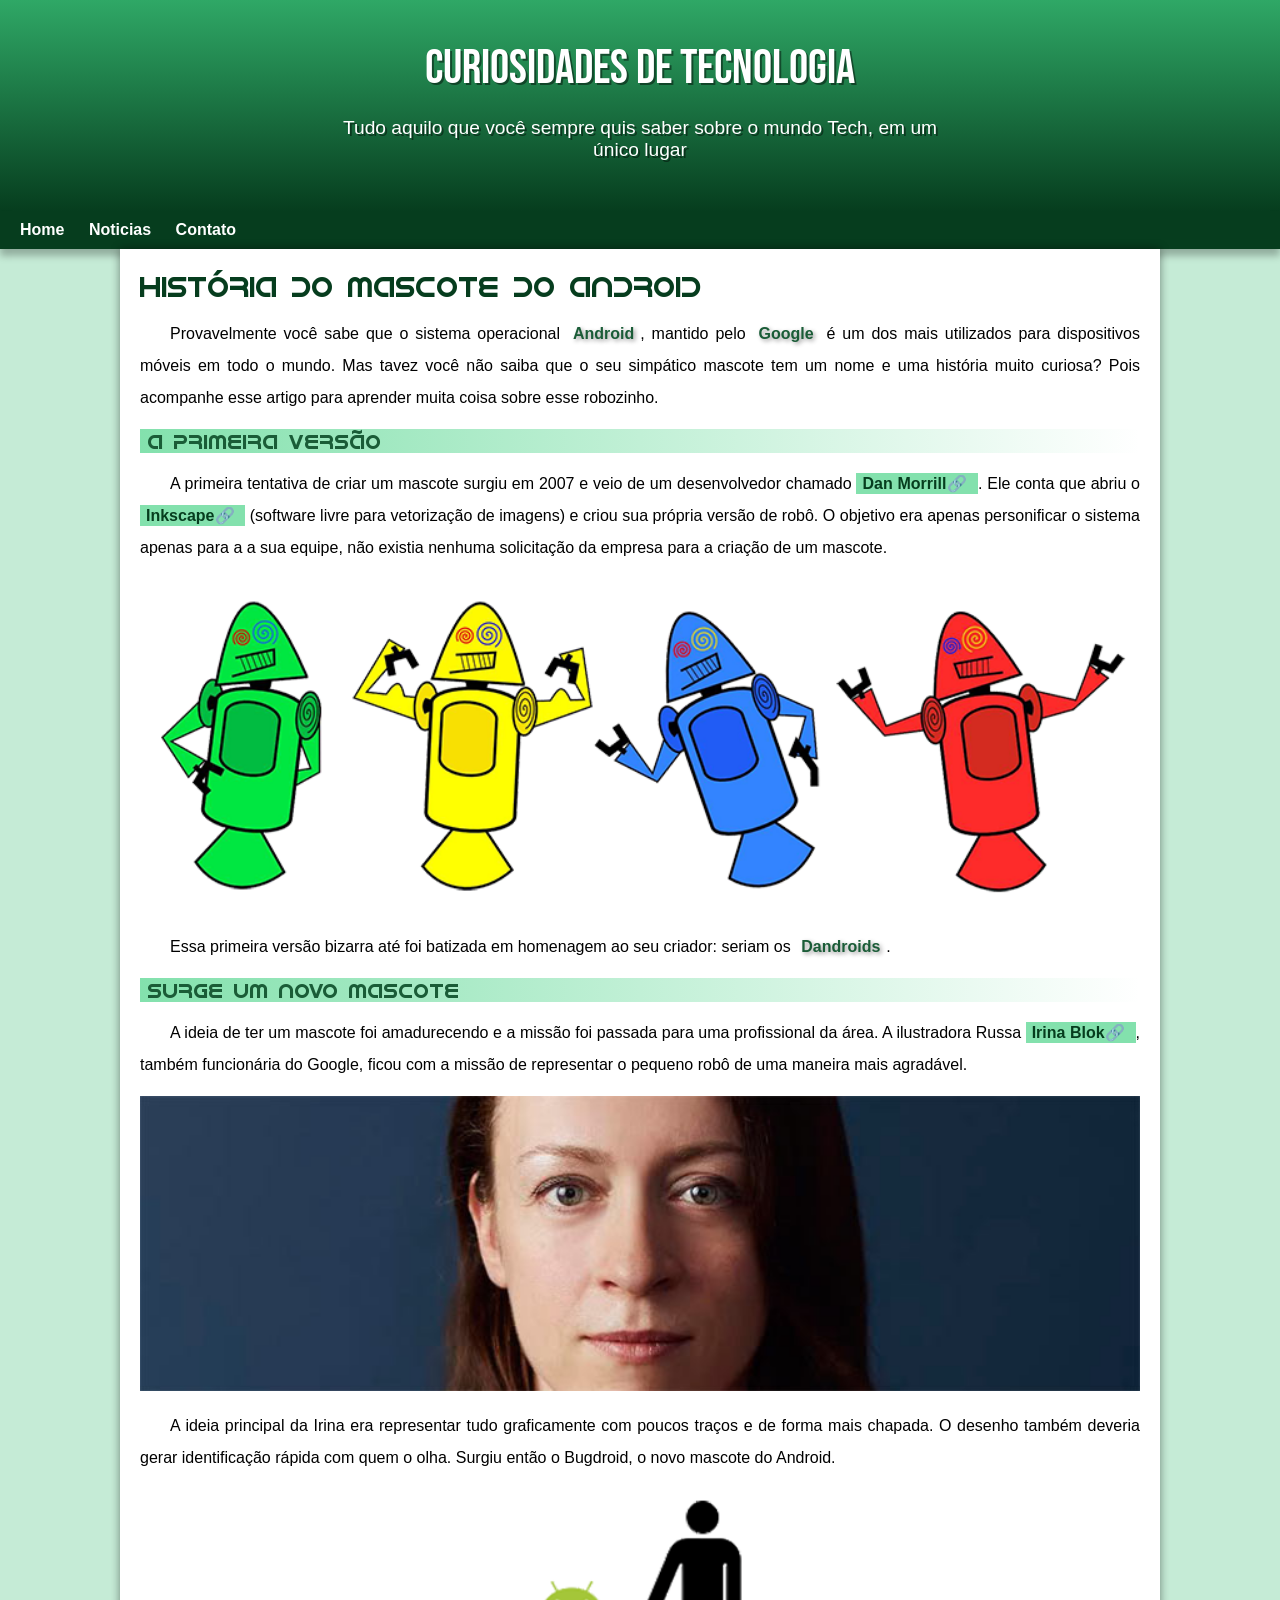
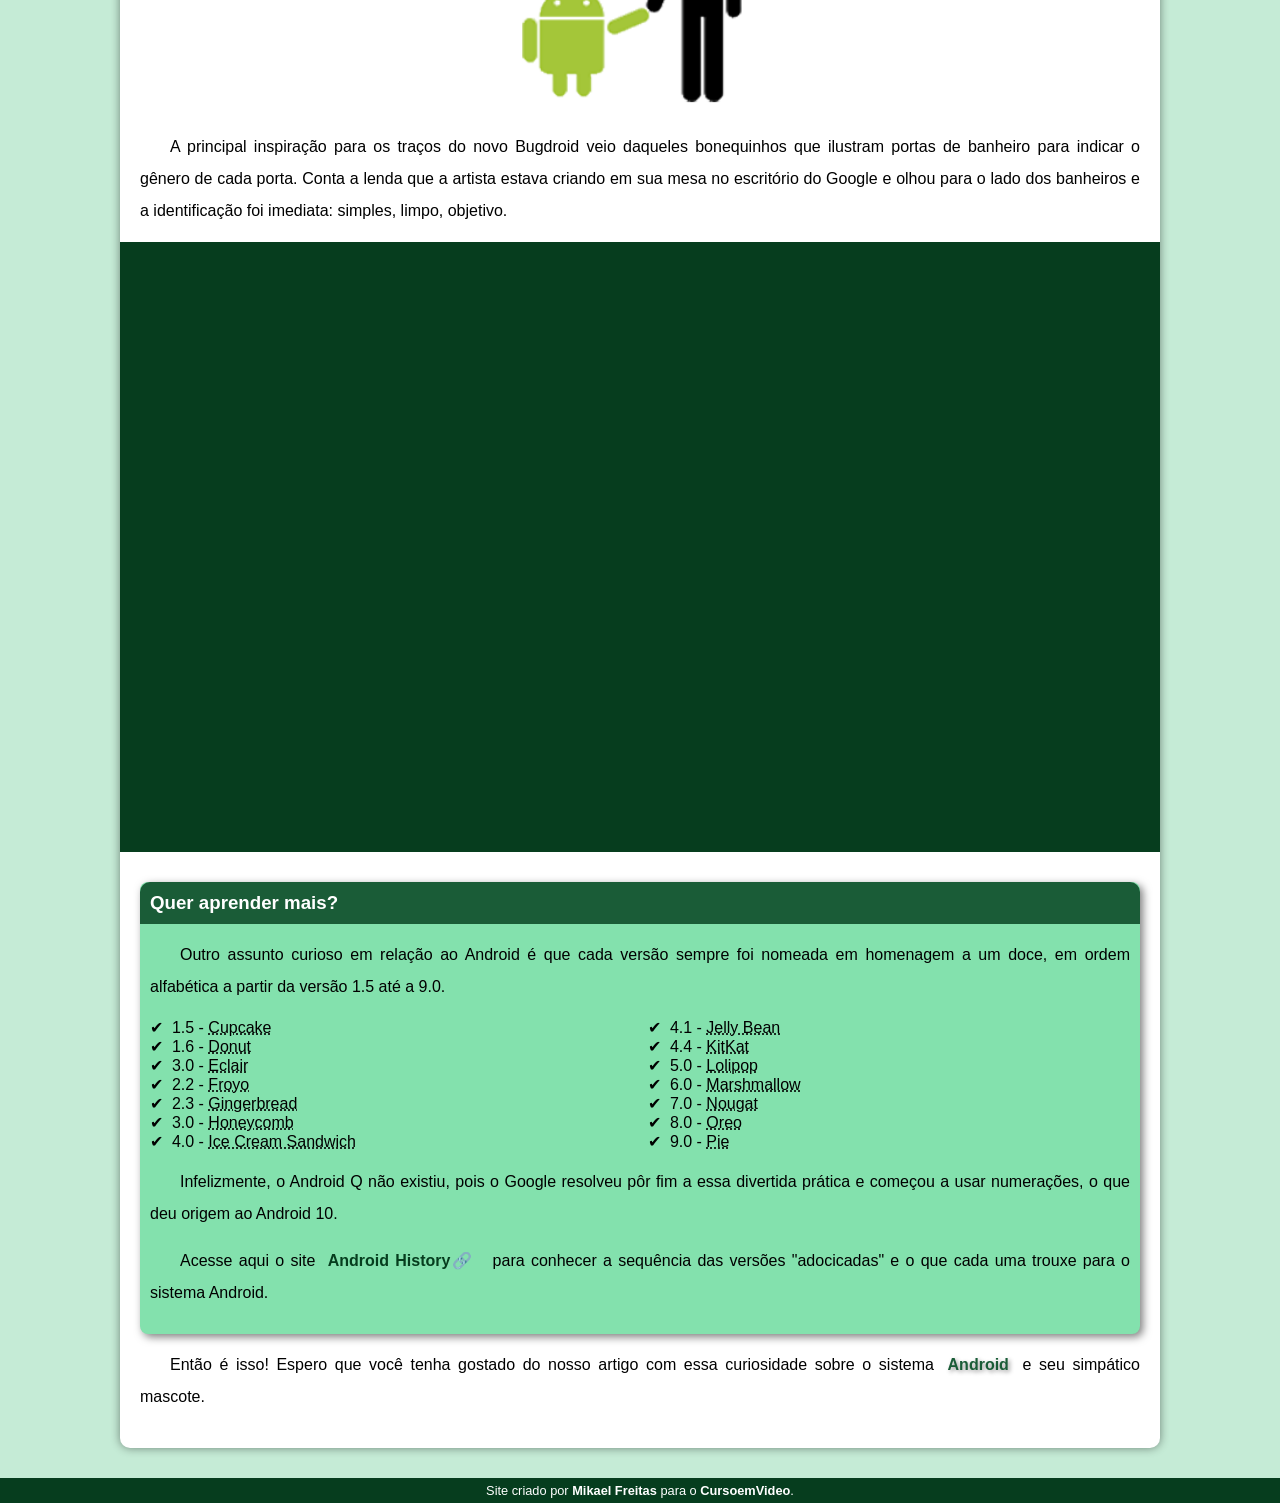
<file: index.html>
<!DOCTYPE html>
<html lang="pt-br">
<head>
    <meta charset="UTF-8">
    <meta name="viewport" content="width=device-width, initial-scale=1.0">
    <title>Como surgiu o mascote do Android</title>
    <link rel="shortcut icon" href="image/favicon.ico" type="image/x-icon">
    <link rel="stylesheet" href="style.css">
</head>

<body>

    <header>

        <h1>CURIOSIDADES DE TECNOLOGIA</h1>

        <p>Tudo aquilo que você sempre quis saber sobre o mundo Tech, em um único lugar</p>

    </header>

    <nav> 
        <a href="#">Home</a>
        <a href="#">Noticias</a>
        <a href="#">Contato</a>
    </nav>
    
    <main>

        <article>

            <h1>História do mascote do Android</h1>

            <p>Provavelmente você sabe que o sistema operacional <strong>Android</strong>, mantido pelo <strong>Google</strong> é um dos mais utilizados para dispositivos móveis em todo o mundo. Mas tavez você não saiba que o seu simpático mascote tem um nome e uma história muito curiosa? Pois acompanhe esse artigo para aprender muita coisa sobre esse robozinho.</p>

           

            <h2>a primeira versão</h2>

            <p>A primeira tentativa de criar um mascote surgiu em 2007 e veio de um desenvolvedor chamado <a href="https://danmorrill.org/" target="_blank" rel="external" class="externo">Dan Morrill</a>. Ele conta que abriu o <a href="https://inkscape.org/pt-br/" target="_blank" rel="external" class="externo">Inkscape</a> (software livre para vetorização de imagens) e criou sua própria versão de robô. O objetivo era apenas personificar o sistema apenas para a a sua equipe, não existia nenhuma solicitação da empresa para a criação de um mascote.</p>

            <picture>
                <source media="(max-width:670px )" srcset="image/dan-droids-pq.png">
                <img src="image/dan-droids.png" alt="dan-droids"></picture>

            <p>Essa primeira versão bizarra até foi batizada em homenagem ao seu criador: seriam os <strong>Dandroids</strong>.</p>
        
            <h2>Surge um novo mascote</h2>

            <p>A ideia de ter um mascote foi amadurecendo e a missão foi passada para uma profissional da área. A ilustradora Russa <a href="https://www.irinablok.com/" target="_blank" rel="external" class="externo">Irina Blok</a>, também funcionária do Google, ficou com a missão de representar o pequeno robô de uma maneira mais agradável.</p>

            <picture>
                <source media="(max-width:670px)" srcset="image/irina-blok-pq.jpg">
                <img src="image/irina-blok.jpg" alt="irina-blok"></picture>

            <p>A ideia principal da Irina era representar tudo graficamente com poucos traços e de forma mais chapada. O desenho também deveria gerar identificação rápida com quem o olha. Surgiu então o Bugdroid, o novo mascote do Android.</p>

            <img src="image/bugdroid.png" class="pequena" alt="bugdroid">

            <p>A principal inspiração para os traços do novo Bugdroid veio daqueles bonequinhos que ilustram portas de banheiro para indicar o gênero de cada porta. Conta a lenda que a artista estava criando em sua mesa no escritório do Google e olhou para o lado dos banheiros e a identificação foi imediata: simples, limpo, objetivo.</p>

            <div class="video"><iframe width="560" height="315" src="https://www.youtube.com/embed/l2UDgpLz20M?si=HF6TWqurPlZ5bFOz" title="YouTube video player" frameborder="0" allow="accelerometer; autoplay; clipboard-write; encrypted-media; gyroscope; picture-in-picture; web-share" referrerpolicy="strict-origin-when-cross-origin" allowfullscreen></iframe></div>

                <aside>

                    <h3>Quer aprender mais?</h3>

                    <p>Outro assunto curioso em relação ao Android é que cada versão sempre foi nomeada em homenagem a um doce, em ordem alfabética a partir da versão 1.5 até a 9.0.</p>

                    <ul>
                        <li>1.5 - <abbr title="Bolo de copo">Cupcake</abbr></li>
                        <li>1.6 - <abbr title="Rosquinha">Donut</abbr></li>
                        <li>3.0 - <abbr title="Bomba">Eclair</abbr></li>
                        <li>2.2 - <abbr title="Iogurte">Froyo</abbr></li>
                        <li>2.3 - <abbr title="Biscoito de gengibre">Gingerbread</abbr></li>
                        <li>3.0 - <abbr title="Favo de mel">Honeycomb</abbr>
                        <li>4.0 - <abbr title="Sanduiche de sorvete">Ice Cream Sandwich</abbr></li>
                        <li>4.1 - <abbr title="Jujuba">Jelly Bean</abbr></li>
                        <li>4.4 - <abbr title="KitKat">KitKat</abbr></li>
                        <li>5.0 - <abbr title="Pirulito">Lolipop</abbr></li>
                        <li>6.0 - <abbr title="Marshmallow">Marshmallow</abbr></li>
                        <li>7.0 - <abbr title="Torrone">Nougat</abbr></li>
                        <li>8.0 - <abbr title="Oreo">Oreo</abbr></li>
                        <li>9.0 - <abbr title="Torta">Pie</abbr></li>
                    </ul>

                    <p>Infelizmente, o Android Q não existiu, pois o Google resolveu pôr fim a essa divertida prática e começou a usar numerações, o que deu origem ao Android 10.<p>

                    <p>Acesse aqui o site <a href="https://www.android.com/intl/en_uk/history/" target="_blank" rel="external" class="externo">Android History</a> para conhecer a sequência das versões "adocicadas" e o que cada uma trouxe para o sistema Android.</p>

                </aside>

            <p>Então é isso! Espero que você tenha gostado do nosso artigo com essa curiosidade sobre o sistema <strong>Android</strong> e seu simpático mascote.</p>

        </article>

    </main>

    <footer>Site criado por <a href="https://twitter.com/paaladyn" target="_blank" rel="external">Mikael Freitas</a> para o <a href="https://www.youtube.com/@CursoemVideo" target="_blank" rel="external">CursoemVideo</a>.</footer>

</body>
</html>
</file>
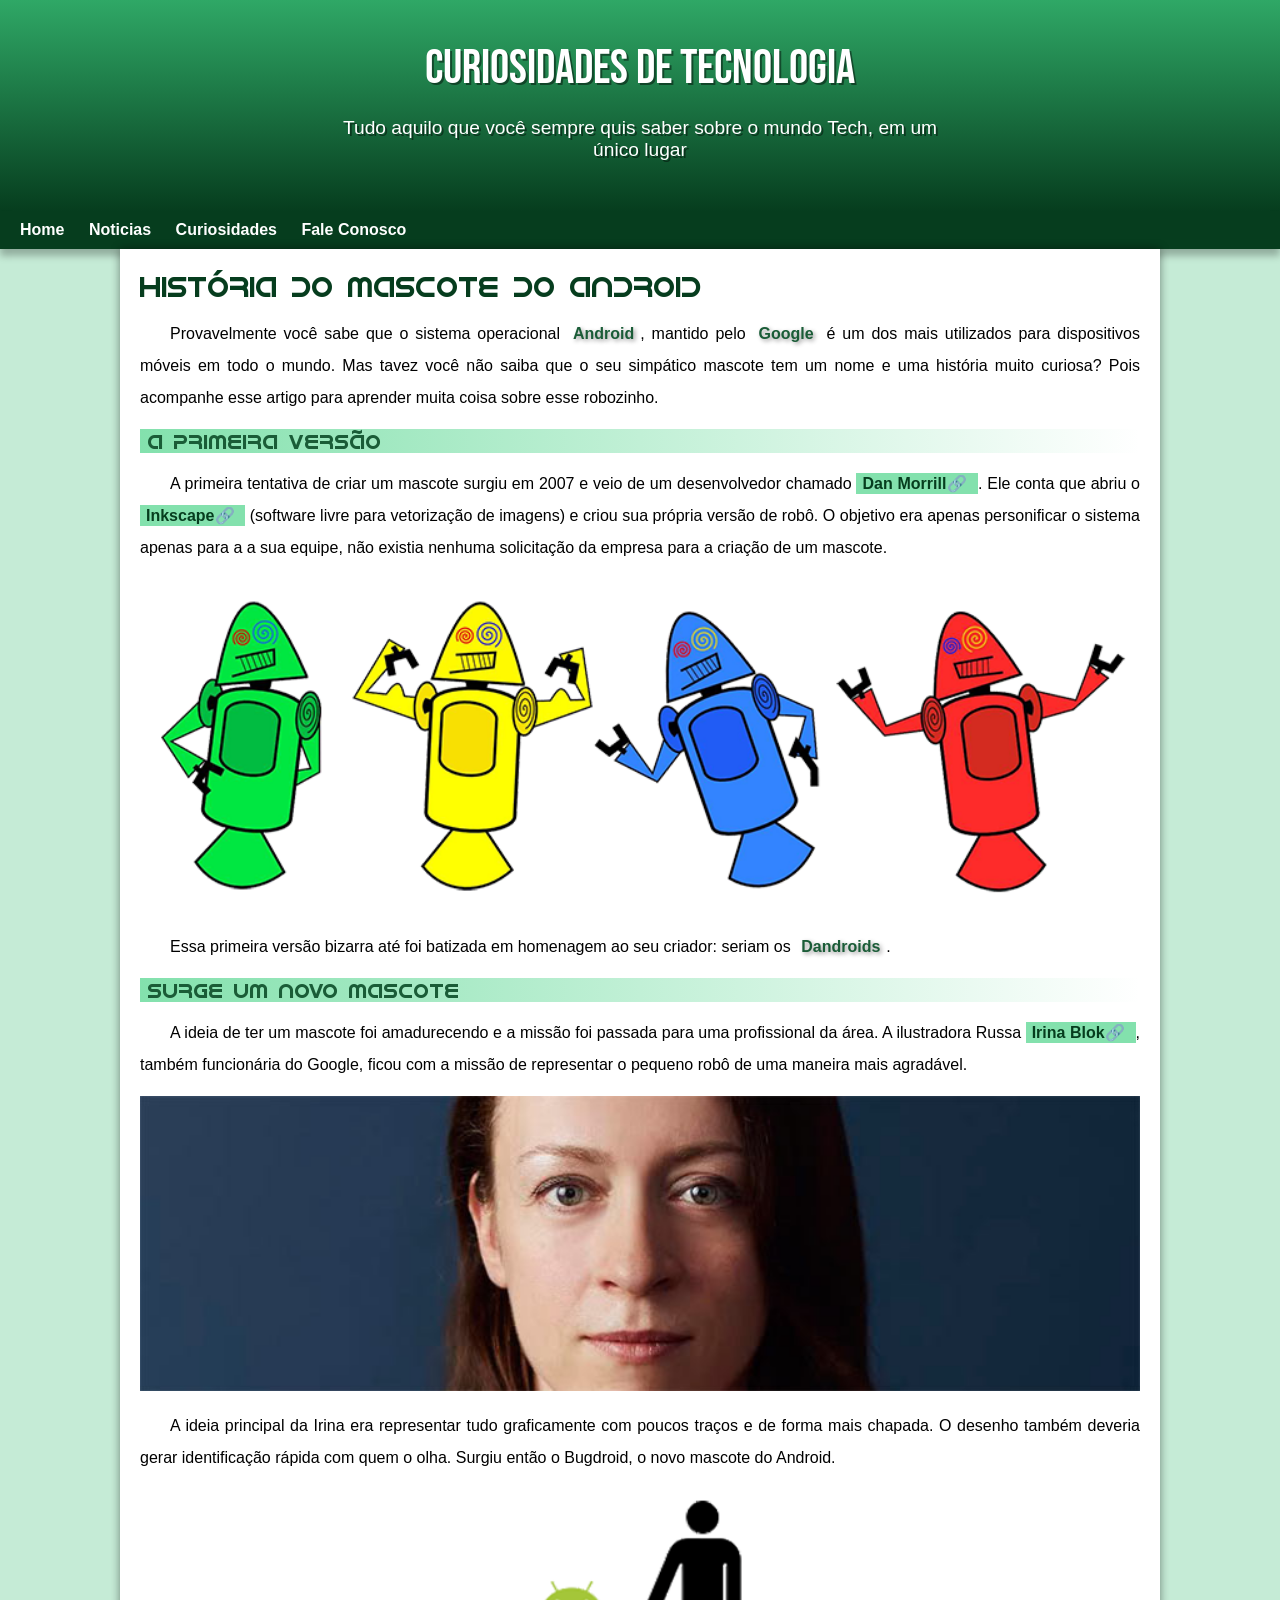
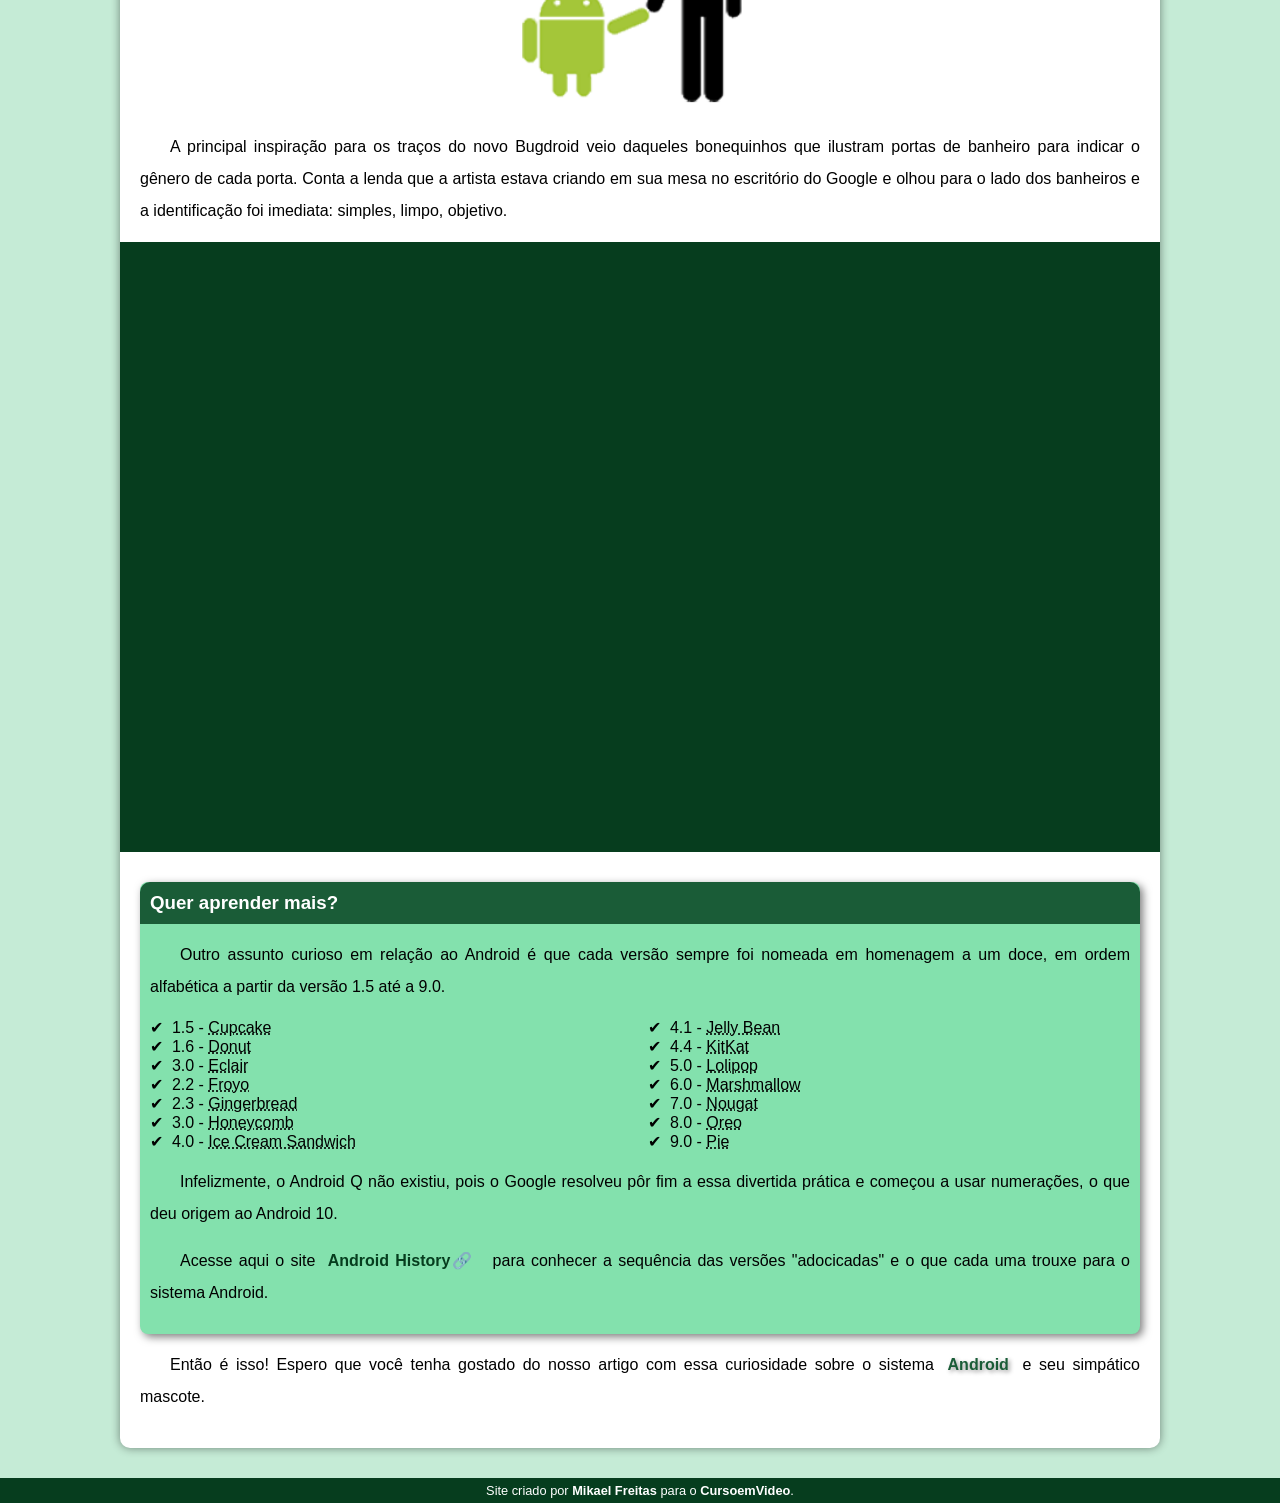
<file: index.html.html>
<!DOCTYPE html>
<html lang="pt-br">
<head>
    <meta charset="UTF-8">
    <meta name="viewport" content="width=device-width, initial-scale=1.0">
    <title>Como surgiu o mascote do Android</title>
    <link rel="shortcut icon" href="image/favicon.ico" type="image/x-icon">
    <link rel="stylesheet" href="style.css">
</head>

<body>

    <header>

        <h1>CURIOSIDADES DE TECNOLOGIA</h1>

        <p>Tudo aquilo que você sempre quis saber sobre o mundo Tech, em um único lugar</p>

    </header>

    <nav> 
        <a href="#">Home</a>
        <a href="#">Noticias</a>
        <a href="#">Curiosidades</a>
        <a href="#">Fale Conosco</a>
    </nav>
    
    <main>

        <article>

            <h1>História do mascote do Android</h1>

            <p>Provavelmente você sabe que o sistema operacional <strong>Android</strong>, mantido pelo <strong>Google</strong> é um dos mais utilizados para dispositivos móveis em todo o mundo. Mas tavez você não saiba que o seu simpático mascote tem um nome e uma história muito curiosa? Pois acompanhe esse artigo para aprender muita coisa sobre esse robozinho.</p>

           

            <h2>a primeira versão</h2>

            <p>A primeira tentativa de criar um mascote surgiu em 2007 e veio de um desenvolvedor chamado <a href="https://danmorrill.org/" target="_blank" rel="external" class="externo">Dan Morrill</a>. Ele conta que abriu o <a href="https://inkscape.org/pt-br/" target="_blank" rel="external" class="externo">Inkscape</a> (software livre para vetorização de imagens) e criou sua própria versão de robô. O objetivo era apenas personificar o sistema apenas para a a sua equipe, não existia nenhuma solicitação da empresa para a criação de um mascote.</p>

            <picture>
                <source media="(max-width:670px )" srcset="image/dan-droids-pq.png">
                <img src="image/dan-droids.png" alt="dan-droids"></picture>

            <p>Essa primeira versão bizarra até foi batizada em homenagem ao seu criador: seriam os <strong>Dandroids</strong>.</p>
        
            <h2>Surge um novo mascote</h2>

            <p>A ideia de ter um mascote foi amadurecendo e a missão foi passada para uma profissional da área. A ilustradora Russa <a href="https://www.irinablok.com/" target="_blank" rel="external" class="externo">Irina Blok</a>, também funcionária do Google, ficou com a missão de representar o pequeno robô de uma maneira mais agradável.</p>

            <picture>
                <source media="(max-width:670px)" srcset="image/irina-blok-pq.jpg">
                <img src="image/irina-blok.jpg" alt="irina-blok"></picture>

            <p>A ideia principal da Irina era representar tudo graficamente com poucos traços e de forma mais chapada. O desenho também deveria gerar identificação rápida com quem o olha. Surgiu então o Bugdroid, o novo mascote do Android.</p>

            <img src="image/bugdroid.png" class="pequena" alt="bugdroid">

            <p>A principal inspiração para os traços do novo Bugdroid veio daqueles bonequinhos que ilustram portas de banheiro para indicar o gênero de cada porta. Conta a lenda que a artista estava criando em sua mesa no escritório do Google e olhou para o lado dos banheiros e a identificação foi imediata: simples, limpo, objetivo.</p>

            <div class="video"><iframe width="560" height="315" src="https://www.youtube.com/embed/l2UDgpLz20M?si=HF6TWqurPlZ5bFOz" title="YouTube video player" frameborder="0" allow="accelerometer; autoplay; clipboard-write; encrypted-media; gyroscope; picture-in-picture; web-share" referrerpolicy="strict-origin-when-cross-origin" allowfullscreen></iframe></div>

                <aside>

                    <h3>Quer aprender mais?</h3>

                    <p>Outro assunto curioso em relação ao Android é que cada versão sempre foi nomeada em homenagem a um doce, em ordem alfabética a partir da versão 1.5 até a 9.0.</p>

                    <ul>
                        <li>1.5 - <abbr title="Bolo de copo">Cupcake</abbr></li>
                        <li>1.6 - <abbr title="Rosquinha">Donut</abbr></li>
                        <li>3.0 - <abbr title="Bomba">Eclair</abbr></li>
                        <li>2.2 - <abbr title="Iogurte">Froyo</abbr></li>
                        <li>2.3 - <abbr title="Biscoito de gengibre">Gingerbread</abbr></li>
                        <li>3.0 - <abbr title="Favo de mel">Honeycomb</abbr>
                        <li>4.0 - <abbr title="Sanduiche de sorvete">Ice Cream Sandwich</abbr></li>
                        <li>4.1 - <abbr title="Jujuba">Jelly Bean</abbr></li>
                        <li>4.4 - <abbr title="KitKat">KitKat</abbr></li>
                        <li>5.0 - <abbr title="Pirulito">Lolipop</abbr></li>
                        <li>6.0 - <abbr title="Marshmallow">Marshmallow</abbr></li>
                        <li>7.0 - <abbr title="Torrone">Nougat</abbr></li>
                        <li>8.0 - <abbr title="Oreo">Oreo</abbr></li>
                        <li>9.0 - <abbr title="Torta">Pie</abbr></li>
                    </ul>

                    <p>Infelizmente, o Android Q não existiu, pois o Google resolveu pôr fim a essa divertida prática e começou a usar numerações, o que deu origem ao Android 10.<p>

                    <p>Acesse aqui o site <a href="https://www.android.com/intl/en_uk/history/" target="_blank" rel="external" class="externo">Android History</a> para conhecer a sequência das versões "adocicadas" e o que cada uma trouxe para o sistema Android.</p>

                </aside>

            <p>Então é isso! Espero que você tenha gostado do nosso artigo com essa curiosidade sobre o sistema <strong>Android</strong> e seu simpático mascote.</p>

        </article>

    </main>

    <footer>Site criado por <a href="https://twitter.com/paaladyn" target="_blank" rel="external">Mikael Freitas</a> para o <a href="https://www.youtube.com/@CursoemVideo" target="_blank" rel="external">CursoemVideo</a>.</footer>

</body>
</html>
</file>
<file: style.css>
@charset "UTF-8";

@import url('https://fonts.googleapis.com/css2?family=Bebas+Neue&display=swap');

@font-face {
    font-family:idroid;
    src: url(font/idroid.otf) format('opentype');
    font-weight: normal
}

* {
    margin: 0px;
    padding: 0px;
}




:root{
    --cor0:#c5ebd6;
    --cor1:#83e1ad;
    --cor2:#3ddc84;
    --cor3:#2fa866;
    --cor4:#1a5c37;
    --cor5:#063d1e;

    --fonte-padrao: Arial, Verdana, Helvetica, sans-serif;
    --fonte-destaque: "Bebas Neue", sans-serif;
    --fonte-android: 'idroid', cursive;

}


body{
    background-color: var(--cor0);
    font-family: var(--fonte-padrao);
}

a.externo::after{
    content: '\1F517\00A0';
}

header{
    background-image: linear-gradient(to bottom, var(--cor3), var(--cor5));
    min-height: 150px;
    text-align: center;
    padding-top: 40px;
}

header > h1{
    color: white;
    font-family: var(--fonte-destaque);
    margin-bottom: 20px;
    font-size: 3em;
    text-shadow: 2px 2px 0px rgba(0, 0, 0, 0.449);
    font-weight: normal;
    
}

header > p {
    font-family: var(--fonte-padrao);
    font-size: 1.2em;
    color: white;
    max-width: 600px;
    padding-left: 10px;
    padding-right: 10px;
    margin: auto;
    text-shadow: 2px 2px 0px rgba(0, 0, 0, 0.449);
    padding-bottom: 50px;
}

nav{
    background-color: var(--cor5);
    padding: 10px;
    box-shadow: 0px 7px 7px rgba(0, 0, 0, 0.258);
}

nav > a {
    color: white;
    text-decoration: none;
    padding: 10px;
    font-weight: bolder;
}

nav > a:hover{
    background-color: var(--cor3);
    border-radius: 5px;
    color:var(--cor5) ;
    transition-duration: 0.5s;
}

main{
    background-color: white;
    min-width: 300px;
    max-width: 1000px;
    margin: auto;
    margin-bottom: 30px;
    padding: 20px;
    box-shadow: 0px 0px 10px rgba(0, 0, 0, 0.444);
    border-radius: 0px 0px 10px 10px;
}


main h1{
    color: var(--cor5);
    font-family: var(--fonte-android);
    font-weight: normal;
    font-size: 1.8em;
}

main h2{
    font-family: var(--fonte-android);
    font-size: 1.3em;
    color: var(--cor4);
    background-image: linear-gradient(to right, var(--cor1), transparent);
    text-indent: 8px;
    font-weight: normal;

}

main p{
    text-align: justify;
    text-indent: 30px;
    font-family: var(--fonte-padrao);
    line-height: 2em;
    margin: 15px 0px;
    font-size: 1em;
}

main strong {
    color: var(--cor4);
    font-weight: bold;
    text-shadow: 2px 2px 4px rgba(0, 0, 0, 0.407);
    padding: 2px 6px;
}

main a {
    text-decoration: none;
    font-weight: bold;
    color: var(--cor5);
    background-color: var(--cor1);
    padding: 2px 6px;
}

main a:hover{
    text-decoration: underline;
    color: var(--cor4);
}

main img {
    width: 100%;
    margin: auto;
}

main img.pequena{
    max-width: 350px;
    display: block;
    margin: auto;
}

div.video{
    background-color: var(--cor5);
    margin: 0px -20px 30px -20px ;
    padding: 20px;
    padding-bottom: 59%;
    position: relative;
}

div.video > iframe{
    position: absolute;
    top: 5%;
    left: 5%;
    width: 90%;
    height: 90%;

}

aside{
    background-color: var(--cor1);
    padding: 10px;
    border-radius: 8px;
    box-shadow: 3px 3px 8px rgba(0, 0, 0, 0.51);
}

aside h3 {
    background-color: var(--cor4);
    color: white;
    padding: 10px;
    margin: -10px -10px 0 -10px;
    border-radius: 10px 10px 0px 0px ;
}

aside > ul{
    list-style-type: '\2714\00A0\00A0';
    list-style-position: inside;
    columns: 2;
}

footer{
    background-color: var(--cor5);
    color: white;
    text-align: center;
    font-size: 0.8em;
    padding: 5px;
}

footer a {
    color: white;
    text-decoration: none;
    font-weight: bolder;
}

footer a:hover{
    text-decoration: underline;
    color: var(--cor1);
}
</file>
